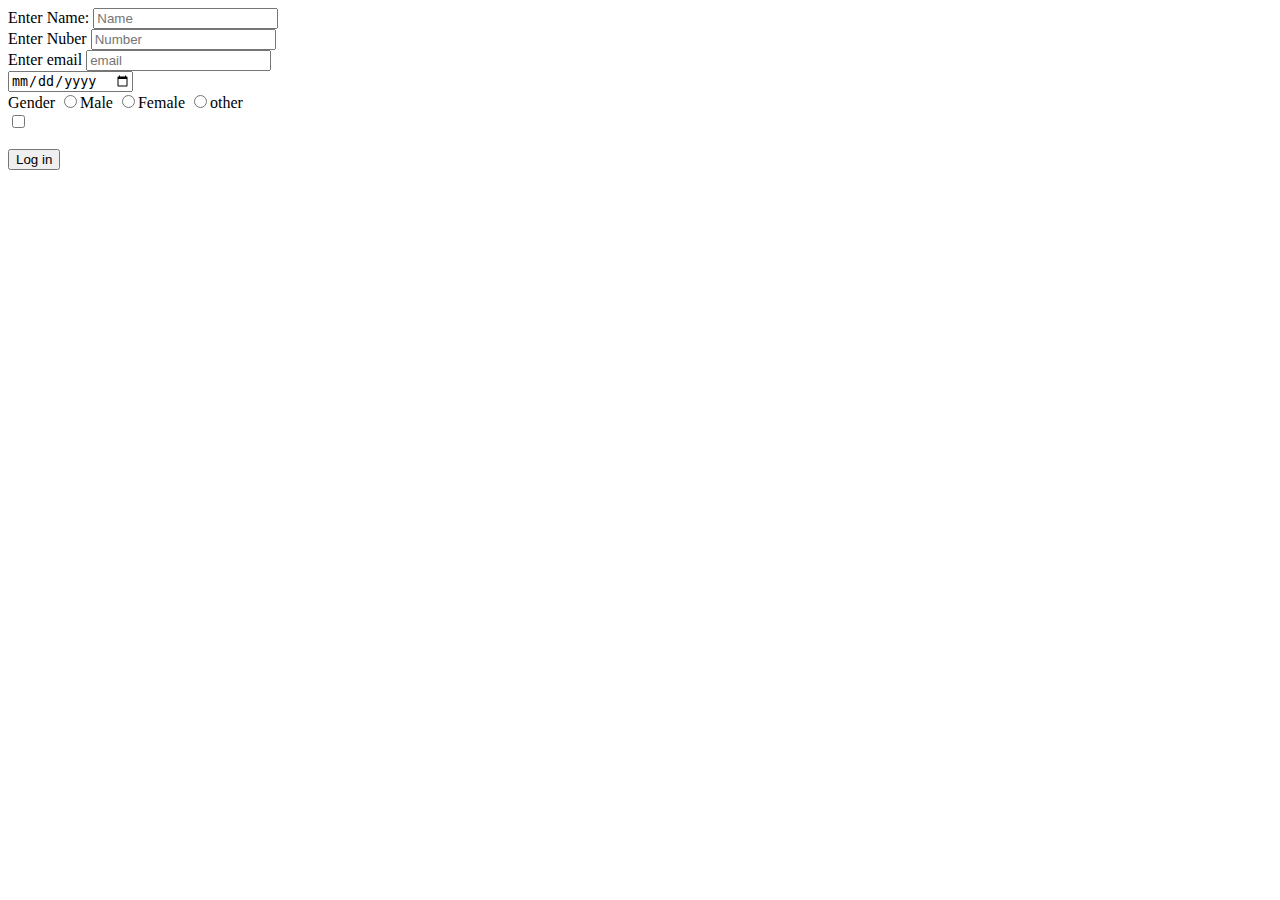
<file: index.html>
<html>
<head>
<title>Cybrom</title>

</head>
<body>


    <!-- attributes => name=""
    <h1>Hello world</h1> 
     <ul type="square">   
        square , disc, circle
        <li>Apple</li>
        <li>Banana</li>
        <li>Mango</li>
        <li>Grapes</li>
     </ul>
     <ul type="disc">
        <li>Apple</li>
        <li>Banana</li>
        <li>Mango</li>
        <li>Grapes</li>
     </ul>
     <ul type="circle">
        
        <li>Apple</li>
        <li>Banana</li>
        <li>Mango</li>
        <li>Grapes</li>

     </ul>
     <ol type="i">
        <li>Pubg</li>
        <li>Games</li>
        <li>Makeup
            <ol type="a">
                <li>Foundation
                    <ol type="i">
                        <li>Csk</li>
                        <li>Rrr</li>
                        <li>Rcb</li>
                    </ol>
            

                </li>
                <li>Lipstick</li>
                <li>Eyeliner</li>
            </ol>
        </li>
         <li>Fruits</li>
     </ol>
     <ol type="A">
      <LI>1</LI>
      <LI>2</LI>
      <LI>3</LI>
      <LI>4</LI>
      <LI>5</LI>
      <LI>6</LI>
      <LI>7</LI>
      <LI>8</LI>
      <LI>9</LI>
      <LI>10</LI>
      <LI>11</LI>
      <LI>12</LI>
      <LI>13</LI>
      <LI>14</LI>
      <LI>15</LI>
      <LI>16</LI>
      <LI>17</LI>
      <LI>18</LI>
      <LI>19</LI>
      <LI>20</LI>
      <LI>21</LI>
      <LI>22</LI>
      <LI>23</LI>
      <LI>24</LI>
      <LI>25</LI>
      <LI>26</LI>
      <LI>27</LI>
      <LI>28</LI>
      <LI>29</LI>
      <LI>30</LI>

     </ol>
 <form action="">
    <input type="text">
 </form>

     <img src="./Images/image2.jpg" alt="Image Here"width="50%" height="100%"><br>
     <video src="./Videos/vid1.mp4" width="50%" height="100%" controls  loop poster="./Images/image.jpg"></video>250769!2m3!1f0!2f0!3f0!3m2!1i1024!2i768!4f13.1!3m3!1m2!1s0x397c69da9b005773%3A0x132ff41c9debaf8c!2sSubhash%20Colony%2C%20Bhopal%2C%20Madhya%20Pradesh!5e0!3m2!1sen!2sin!4v1739538421698!5m2!1sen!2sin" width="600" height="450" style="border:0;" allowfullscreen="" loading="lazy" referrerpolicy="no-referrer-when-downgrade"height="50% " width="600" ></iframe>

     in the inside of table we use td, tr,th,
     
 -->
     <section></section>
<form action="">
   <label for="Name">Enter Name:</label>  <input id="Name"type="Name" placeholder="Name" required><br>
    Enter Nuber <input type="Number" placeholder="Number"><br>
    Enter email <input type="Email" placeholder="email"><br>
    <input type="date" placeholder=""><br>
   Gender <input type="radio" name="Gendr">Male
   <input type="radio"name="Gendr">Female
   <input type="radio"name="Gendr">other <br>
   <input type="checkbox">
   <br><br>

    <input type="submit" value="Log in">
    
</form>


</body>

</html>
</file>
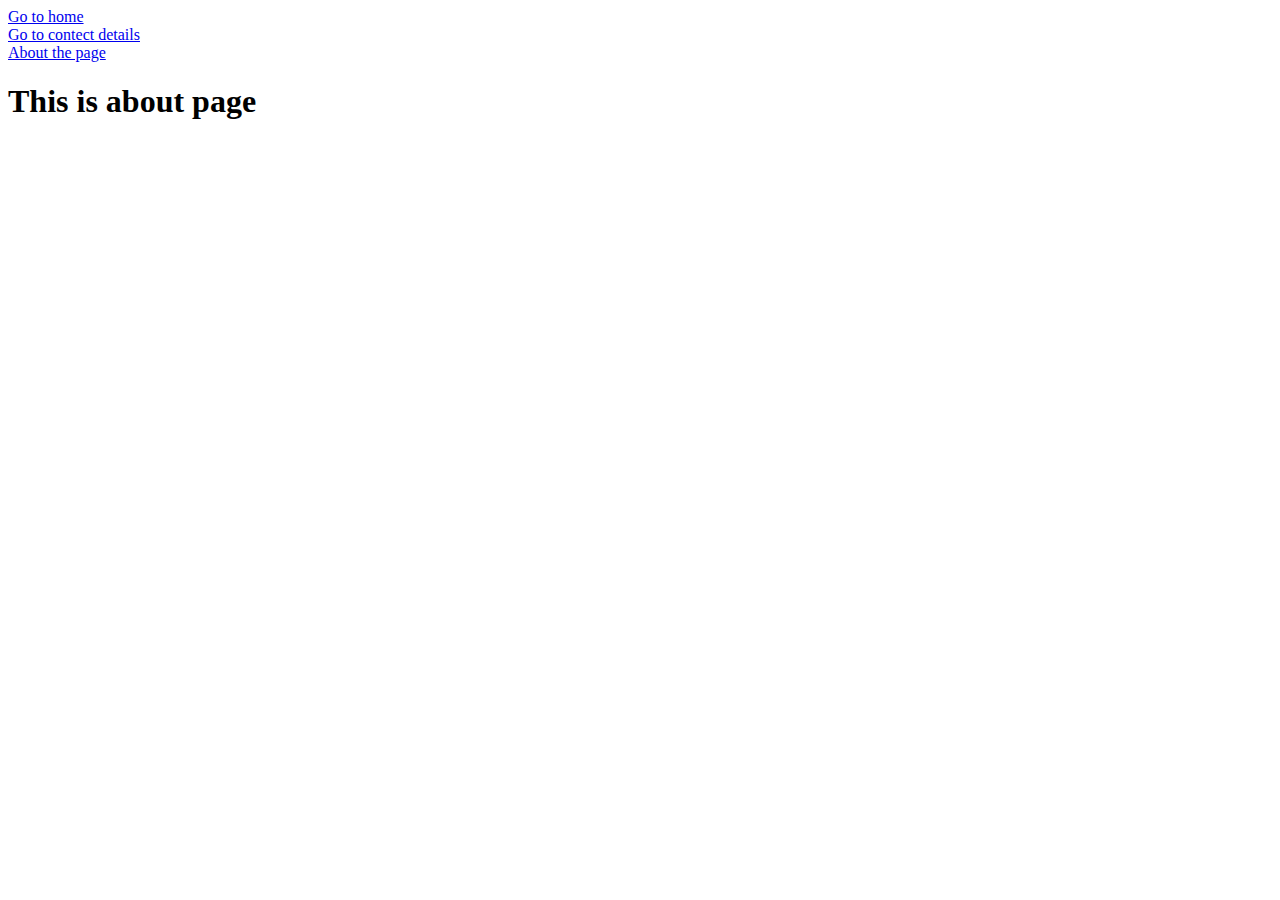
<file: about.html>
<!DOCTYPE html>
<html lang="en">
<head>
    <meta charset="UTF-8">
    <meta name="viewport" content="width=device-width, initial-scale=1.0">
    <title>Document</title>
    <a href="home.html">Go to home</a><br>
    <a href="contect.html">Go to contect details</a><br>
    <a href="about.html">About the page</a><br>
</head>
<body>
    <h1>This is about page</h1>
</body>
</html>
</file>
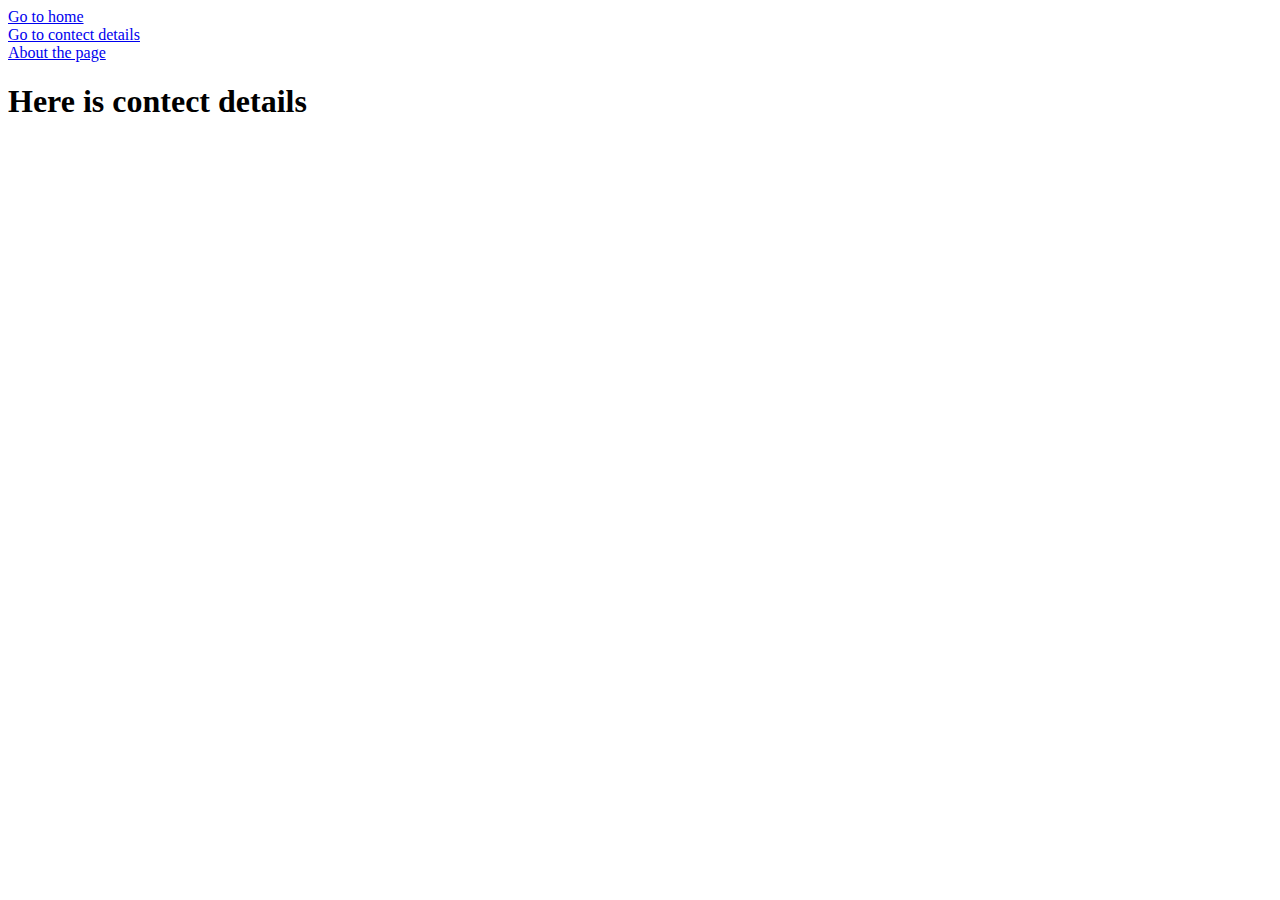
<file: contect.html>
<!DOCTYPE html>
<html lang="en">
<head>
    <meta charset="UTF-8">
    <meta name="viewport" content="width=device-width, initial-scale=1.0">
    <title>Document</title>
    <a href="home.html">Go to home</a><br>
    <a href="contect.html">Go to contect details</a><br>
    <a href="about.html">About the page</a><br>
</head>
<body>
    <h1>Here is contect details</h1>
</body>
</html>
</file>
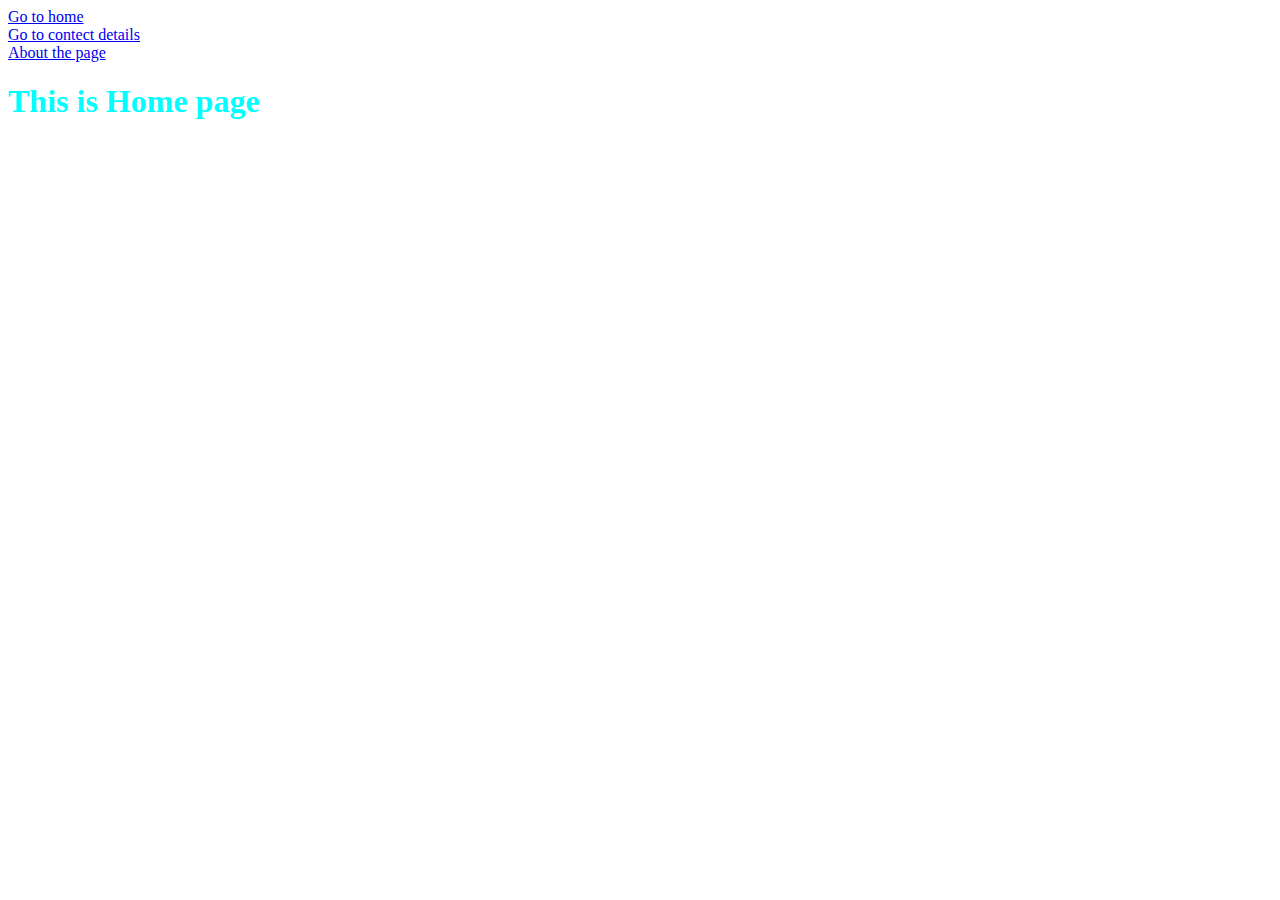
<file: home.html>
<!DOCTYPE html>
<html lang="en">
<head>
    <meta charset="UTF-8">
    <meta name="viewport" content="width=device-width, initial-scale=1.0">
    <title>Document</title>
    <a href="home.html">Go to home</a><br>
    <a href="contect.html">Go to contect details</a><br>
    <a href="about.html">About the page</a><br>
</head>
<body >
    <h1 style="color: aqua;">This is Home page</h1>
</body>
</html>
</file>
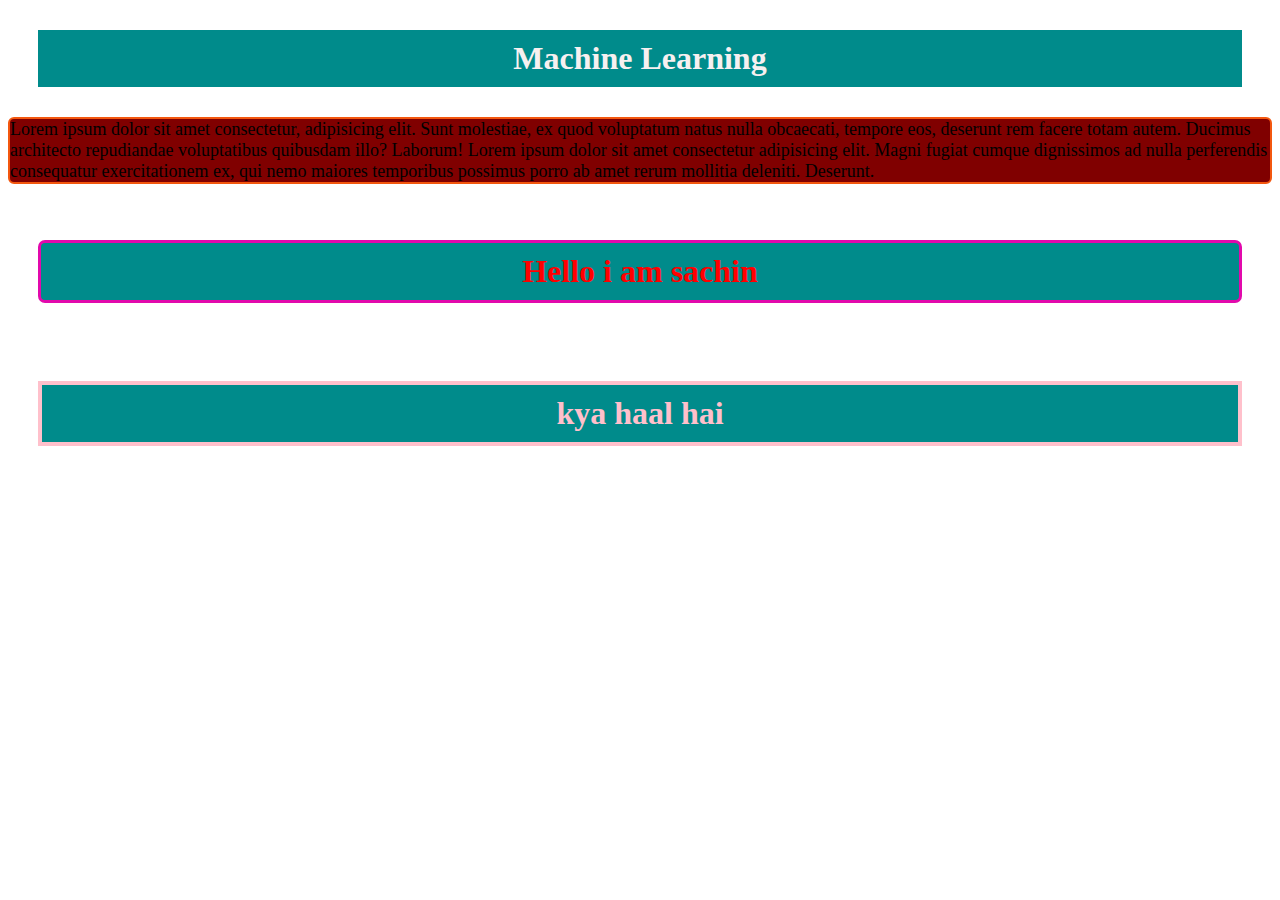
<file: index2.html>
<!DOCTYPE html>
<html lang="en">
<head>
    <meta charset="UTF-8">
    <meta name="viewport" content="width=device-width, initial-scale=1.0">
    <title>Document</title>
<link rel="stylesheet" href="style.css">
    
</head>
<body>
    
    <h1>Machine Learning</h1>
    <p>Lorem ipsum dolor sit amet consectetur, adipisicing elit. Sunt molestiae, ex quod voluptatum natus nulla obcaecati, tempore eos, deserunt rem facere totam autem. 
        Ducimus architecto repudiandae voluptatibus quibusdam illo? Laborum! Lorem ipsum dolor sit amet consectetur adipisicing elit. Magni fugiat cumque dignissimos ad nulla perferendis consequatur exercitationem ex, qui nemo 
        maiores temporibus possimus porro ab amet rerum mollitia deleniti. Deserunt.
        <!-- selectores => Element selectores
                       id selectores(#) 
                       class selectores(.) -->
    </p>
    <br>
    <h1 id="sm">Hello i am sachin</h1>
    <br>
    <h1 class="rm"> kya haal hai</h1>
</body>
</html>
</file>
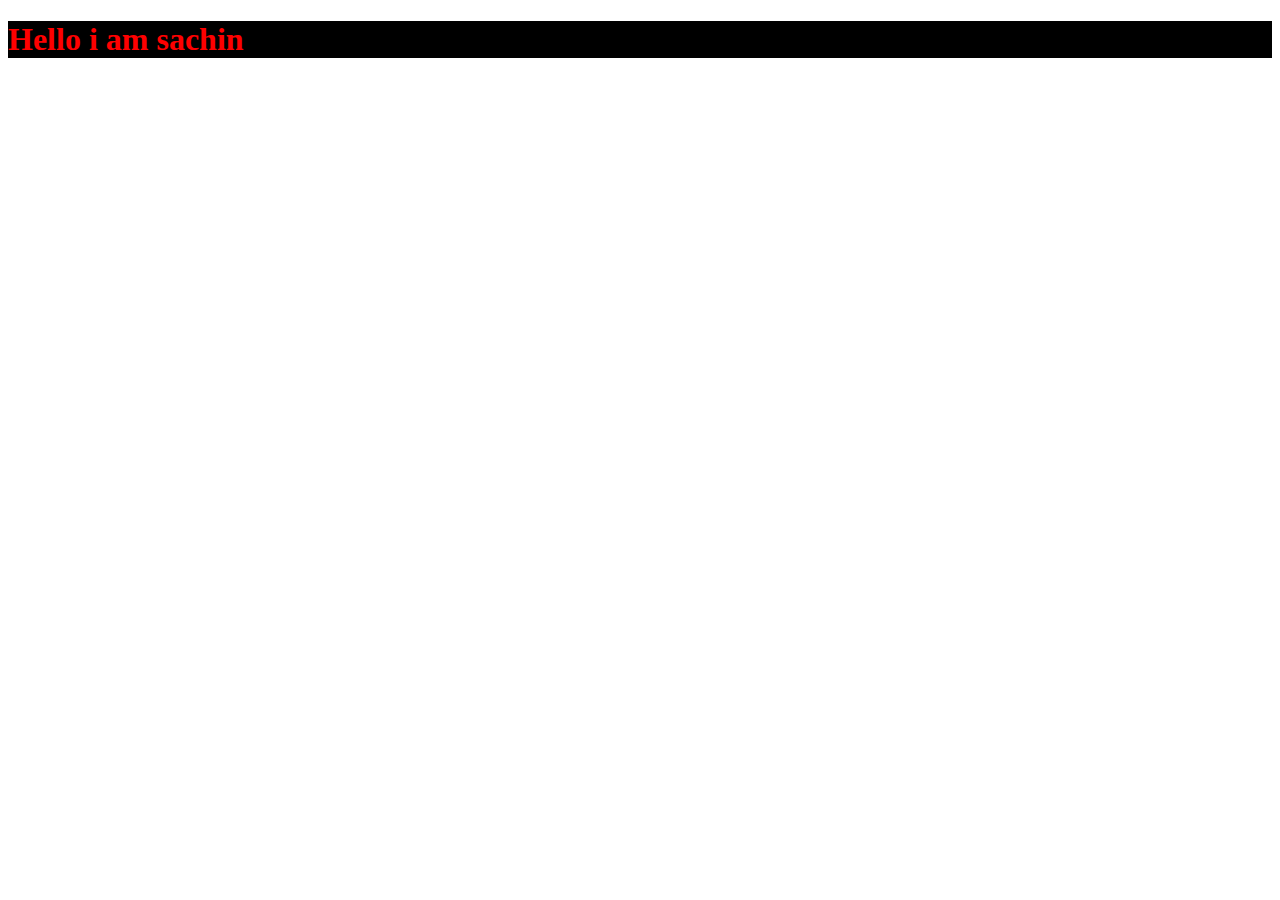
<file: style.html>
<!DOCTYPE html>
<html lang="en">
<head>
    <meta charset="UTF-8">
    <meta name="viewport" content="width=device-width, initial-scale=1.0">
    <title>Document</title>
</head>
<body>
    <h1 style="color: red; font: size 60px; background-color:black">Hello i am sachin </h1>
</body>
</html>
</file>
<file: style.css>
body{
    background-image:  url(https://media.istockphoto.com/id/1387900612/photo/automation-data-analytic-with-robot-and-digital-visualization-for-big-data-scientist.jpg?s=612x612&w=0&k=20&c=50maOJU6CpVC55mYnUqtff2aiaJZ7KlmMn4jNhWD_eo= );

}

h1{
    color: rgb(247, 240, 240);
    background-color: darkcyan;
    text-align: center;
    padding: 10px;
    margin: 30px;
}
p{
    
    font-size: large;
    font-weight: 100px;
    border: 2px solid rgb(243, 87, 15);
    border-radius: 6px;
    background-color: maroon;
}

#sm{
    color: red;
    border: 3px solid rgb(226, 9, 172);
    border-radius: 7px;
align-items: center;
margin-top: 20px;
padding-left: 10px;

}
.rm{
    border: 4px solid pink;
    color: pink;
}
</file>
